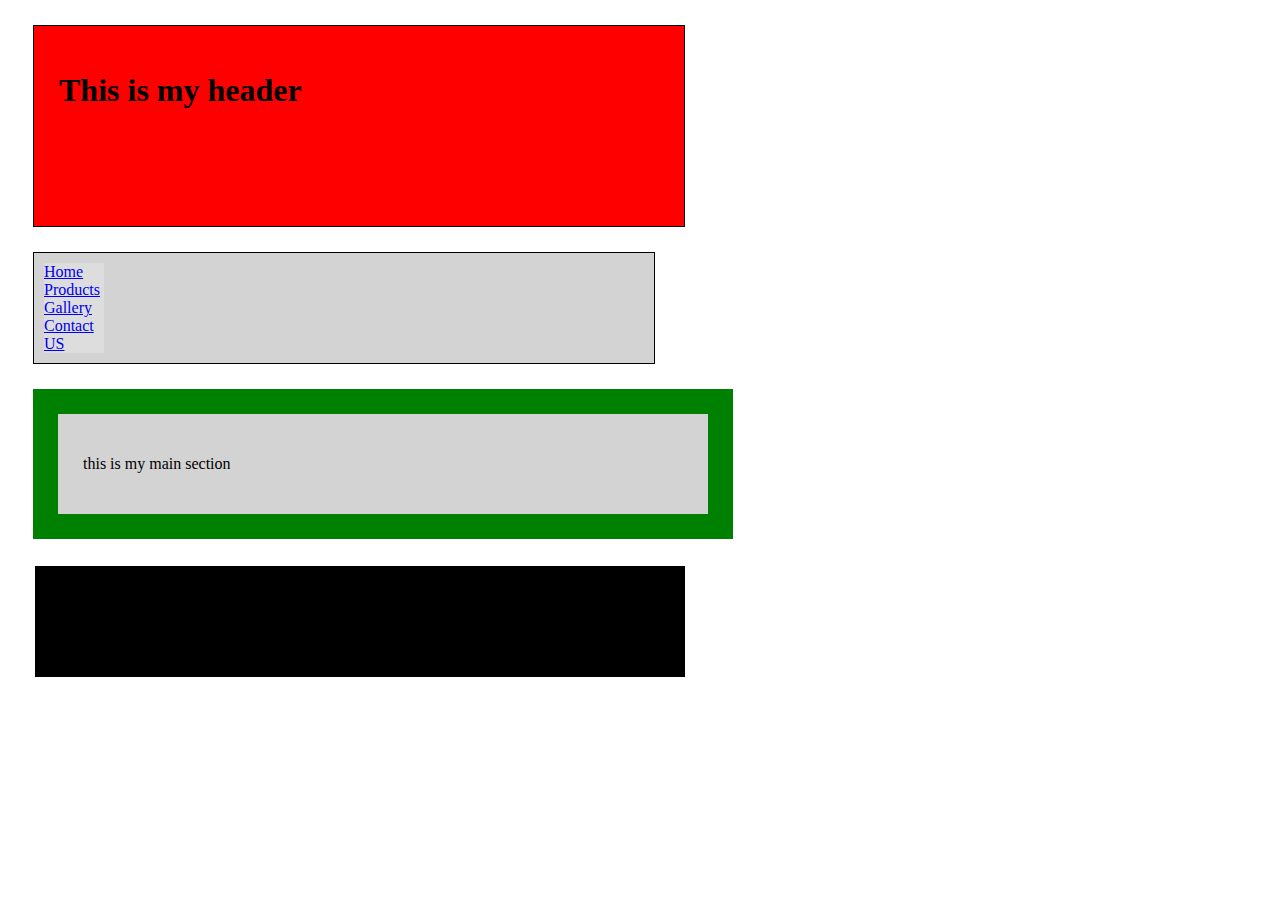
<file: projectexample/index.html>
<!DOCTYPE html>

<html>
<head>
<link rel="stylesheet" href="css/style.css">

</head>
<body>

<header>
<h1>This is my header</h1>

</header>
<nav>
<ul>
  <li><a href="#home">Home</a></li>
  <li><a href="#products">Products</a></li>
  <li><a href="#gallery">Gallery</a></li>
  <li><a href="#contact">Contact US</a></li>

</ul>

</nav>

<main>
<p> this is my main section</p>
</main>

<footer>
<h4>This is my footer</h4>
</footer>




















</body>

</html>
</file>
<file: projectexample/css/style.css>
body
{
	background-color: white;

}

header
{
	background-color: red;
    width: 600px;
	height: 150px;
    border:1px groove black;
    padding: 25px;
    margin: 25px;

}
nav
 {
 background-color: lightgrey;
    width: 600px;
    border:1px solid black;
    padding: 10px;
    margin: 25px;

}

ul {
    list-style-type: none;
    margin: 0;
    padding: 0;
    width: 60px;
}

li a {
    display: block;
    background-color: #dddddd;
}



main{
    background-color: lightgrey;
    width: 600px;
    border: 25px solid green;
    padding: 25px;
    margin: 25px;
}
footer{
	background-color: black;
    width: 600px;
    border: 2px solid white;
    padding: 25px;
    margin: 25px;

}
</file>
